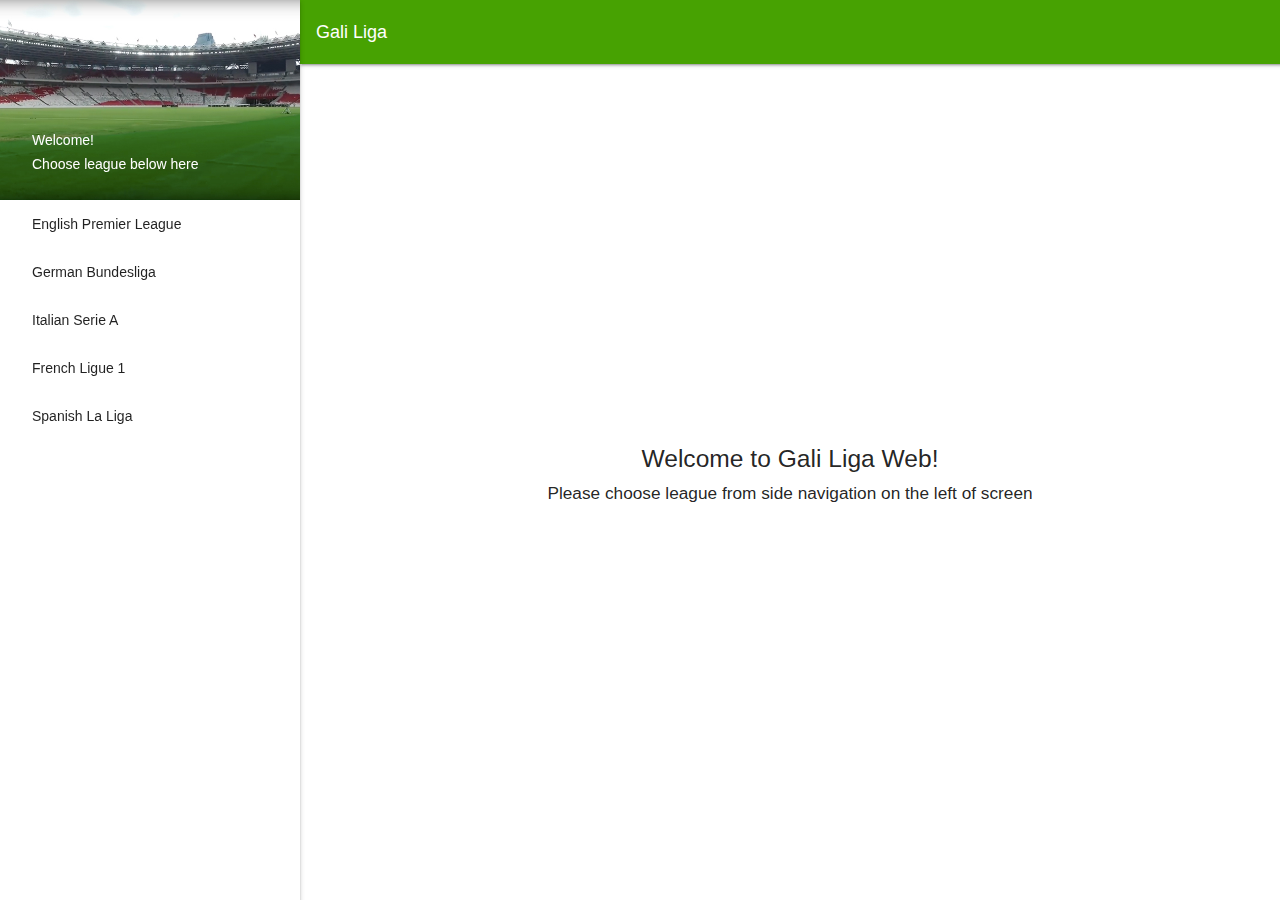
<file: index.html>
<!DOCTYPE html>
<html lang="en">
<head>
    <meta charset="UTF-8">
    <meta name="viewport" content="width=device-width, initial-scale=1.0">
    <meta name="theme-color" content="#5a1eea"/>

    <title>Gali Liga</title>

    <meta name="theme-color" content="#47a202"/>

    <link rel="manifest" href="/manifest.json">
    <link rel="icon" type="image/png" href="icon_512.png"/>

    <link rel="stylesheet" href="assets/css/main.css">

    <!--Import materialize.css-->
    <link type="text/css" rel="stylesheet" href="assets/css/materialize.min.css" media="screen,projection"/>

    <!--Let browser know website is optimized for mobile-->
    <meta name="viewport" content="width=device-width, initial-scale=1.0"/>

</head>
<body>
<!-- Side nav -->
<ul id="slide-out" class="sidenav sidenav-fixed">
    <li id="sidenav-header">
        <div class="user-view">
            <div class="background">
                <img src="assets/images/gbk.jpg" alt="">
            </div>
            <span class="white-text name">Welcome!</span>
            <span class="white-text email">Choose league below here</span>
        </div>
    </li>
</ul>
<!--  End of side nav  -->
<header>
    <div class="navbar-fixed">
        <nav>
            <div class="nav-wrapper">
                <a href="#" data-target="slide-out" class="sidenav-trigger"><h5>☰</h5></a>
                <a href="#" class="brand-logo">Gali Liga</a>
            </div>
        </nav>
    </div>
</header>
<main>
    <div class="container welcoming-screen valign-wrapper">
        <div class="center">
            <h5>Welcome to Gali Liga Web!</h5>
            <h6 class="hide-on-large-only">
                Click ☰ icon on top-left screen to open list
                of leagues or <a href="#" data-target="slide-out" class="sidenav-trigger">click here</a>
            </h6>

            <h6 class="hide-on-med-and-down">
                Please choose league from side navigation on the left of screen
            </h6>
        </div>
    </div>
</main>
</body>
<!--JavaScript at end of body for optimized loading-->
<script type="text/javascript" src="assets/js/jquery-3.4.1.min.js"></script>
<script type="text/javascript" src="assets/js/materialize.min.js"></script>
<script type="text/javascript" src="assets/js/main.js"></script>
<script type="text/javascript" src="assets/js/nav.js"></script>
</html>
</file>
<file: assets/css/main.css>
.nav-wrapper {
    background-color: #47a202;
}

#sidenav-header {
    background: url("../images/gbk.jpg");
    background-size: cover;
    height: 200px;
    position: relative;
}

.user-view {
    position: absolute !important;
    bottom: 0;
}

#slide-out li {
    padding: 0;
}

header, main, footer {
    padding-left: 300px;
}

@media only screen and (max-width : 992px) {
    header, main, footer {
        padding-left: 0;
    }
}

.brand-logo {
    font-size: large !important;
    padding: 0 16px !important;
}

img {
    width: 100%;
}

.container {
    padding-top: 32px;
    padding-bottom: 32px;
}

.welcoming-screen {
    height: 90vh;
}

.welcoming-screen div {
    width: 100%;
}
</file>
